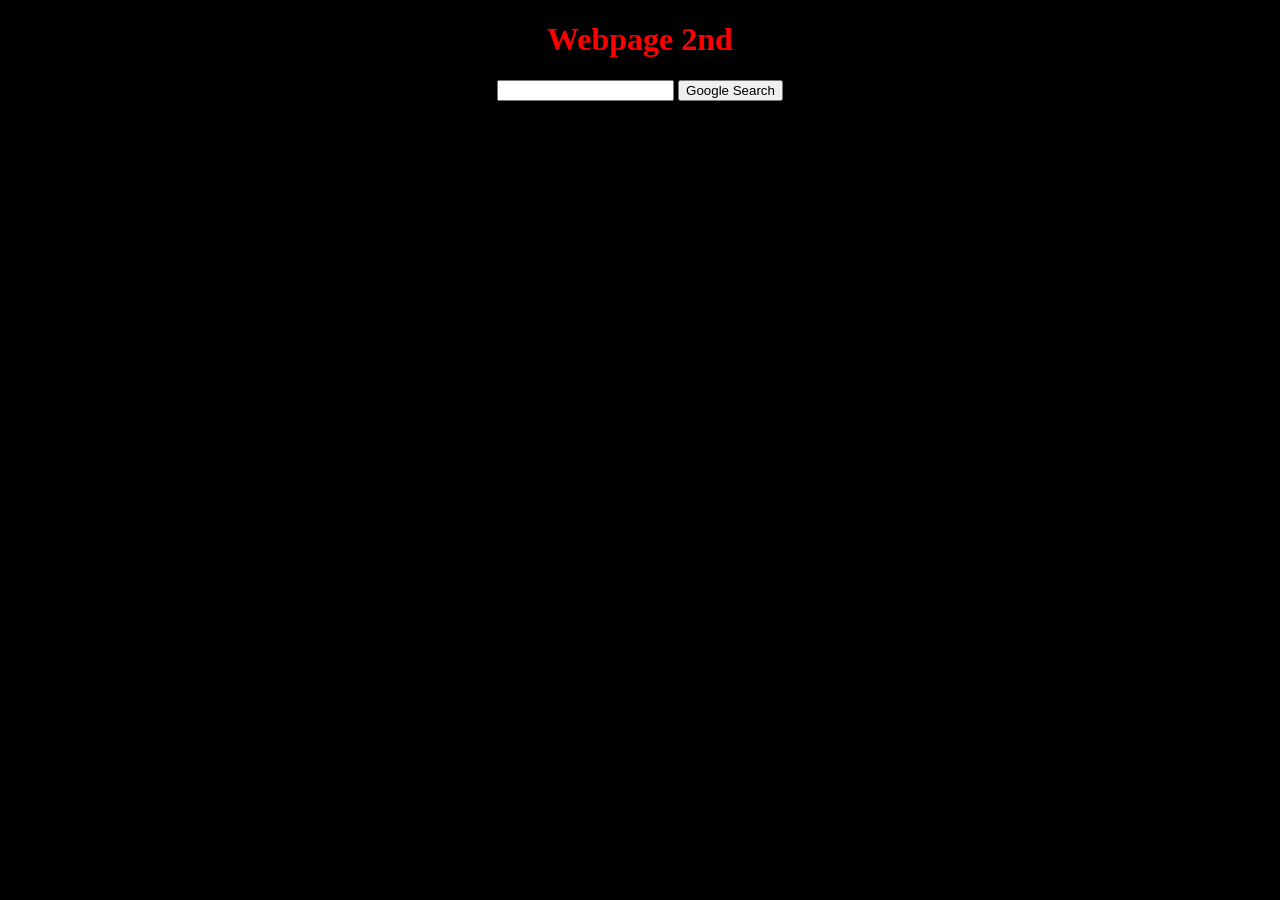
<file: index.html>
<!DOCTYPE html>
<html lang="en">
	<head>
		<title>Search</title>
		<link rel="stylesheet" href="variables.css" />
	</head>
	<body>
		<h1>Webpage 2nd</h1>
		<form action="https://www.google.com/search">
			<input type="text" name="q" />
			<input type="submit" value="Google Search" />
		</form>
	</body>
</html>
</file>
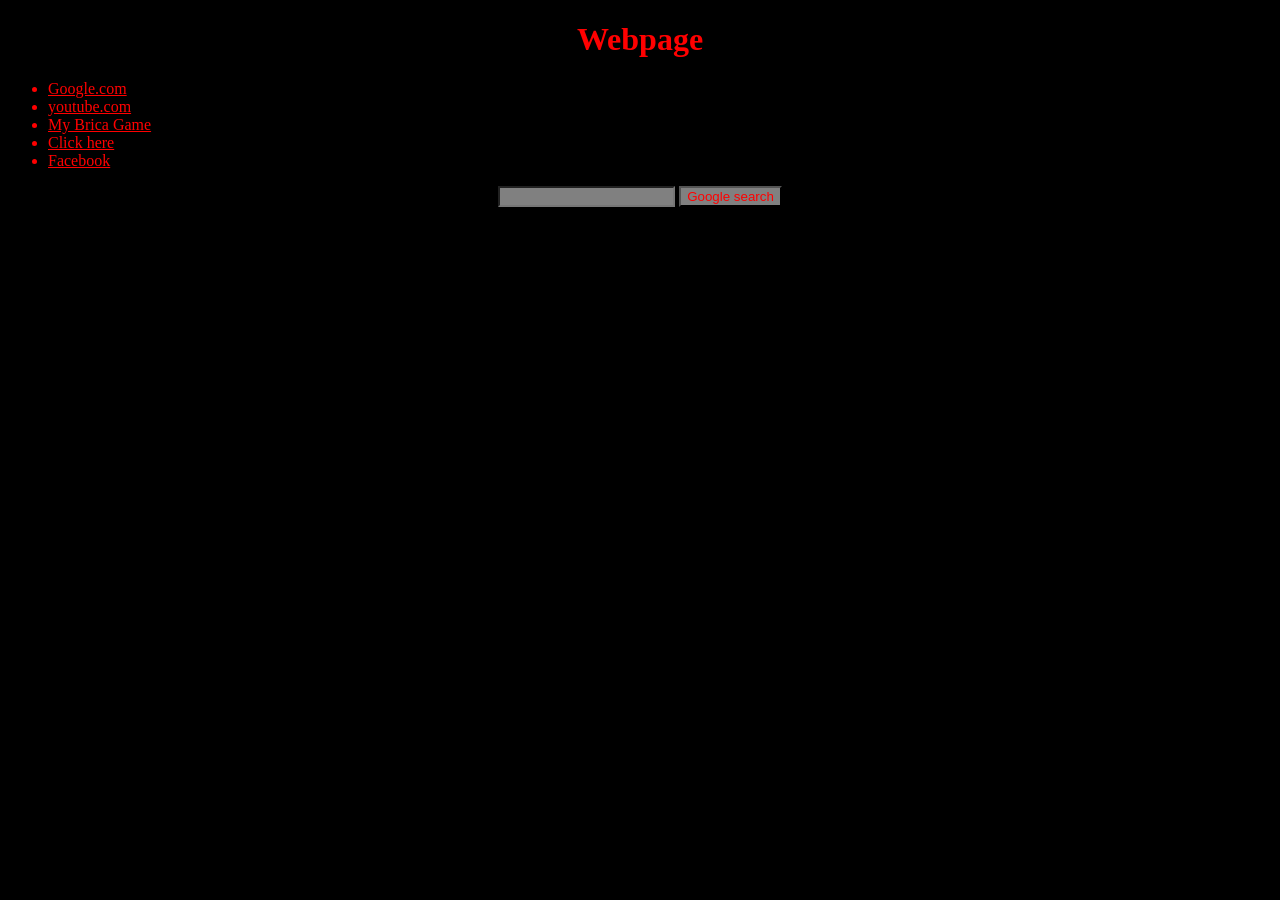
<file: Main.html>
<!DOCTYPE html>
<html lang="en">
	<head>
		<title>webpage</title>
		<link rel="stylesheet" href="variables.css" />
	</head>
	<body>
		<h1>Webpage</h1>
		<ul>
			<li><a href="https://google.com">Google.com</a></li>
			<li><a href="https://youtube.com">youtube.com</a></li>
			<li>
				<a
					href="https://github.com/matthewod2007-tech/Brisca_Game-Terminal-"
					>My Brica Game</a
				>
			</li>
			<li><a href="index.html">Click here</a></li>
			<li><a href="https://facebook.com">Facebook</a></li>
		</ul>
		<form action="https://www.google.com/search">
			<input type="text" name="q" class="Main" />
			<input type="submit" value="Google search" class="Main" />
		</form>
	</body>
</html>
</file>
<file: variables.css>
h1 {
  color: red;
  text-align: center;
}

body {
  background-color: black;
}

ul {
  color: red;
}

a {
  color: red;
}

form {
  color: red;
  text-align: center;
  /* Nested selector targeting <element id="Main"> inside form */
}
form .Main {
  background-color: grey;
  color: red;
}

/*# sourceMappingURL=variables.css.map */
</file>
